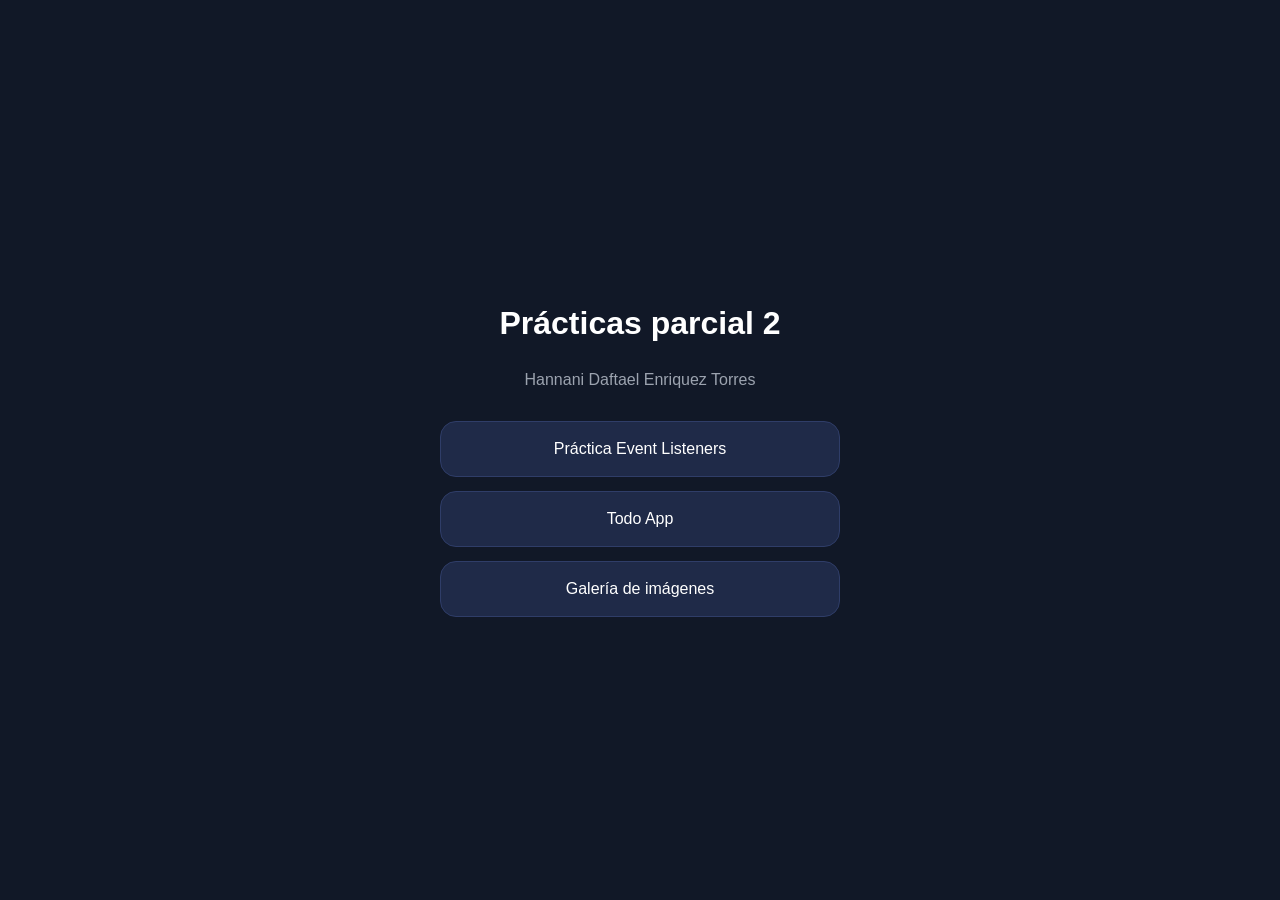
<file: Index.html>
<!DOCTYPE html>
<html lang="es">
<head>
  <meta charset="UTF-8">
  <meta name="viewport" content="width=device-width, initial-scale=1">
  <title>Prácticas parcial 2</title>
  <link rel="stylesheet" href="styles.css">
</head>
<body>
  <h1>Prácticas parcial 2</h1>
  <p>Hannani Daftael Enriquez Torres</p>
  <nav>
    <a href="event-listeners/">Práctica Event Listeners</a>
    <a href="todo-app/">Todo App</a>
    <a href="galeria/">Galería de imágenes</a>
  </nav>
</body>
</html>
</file>
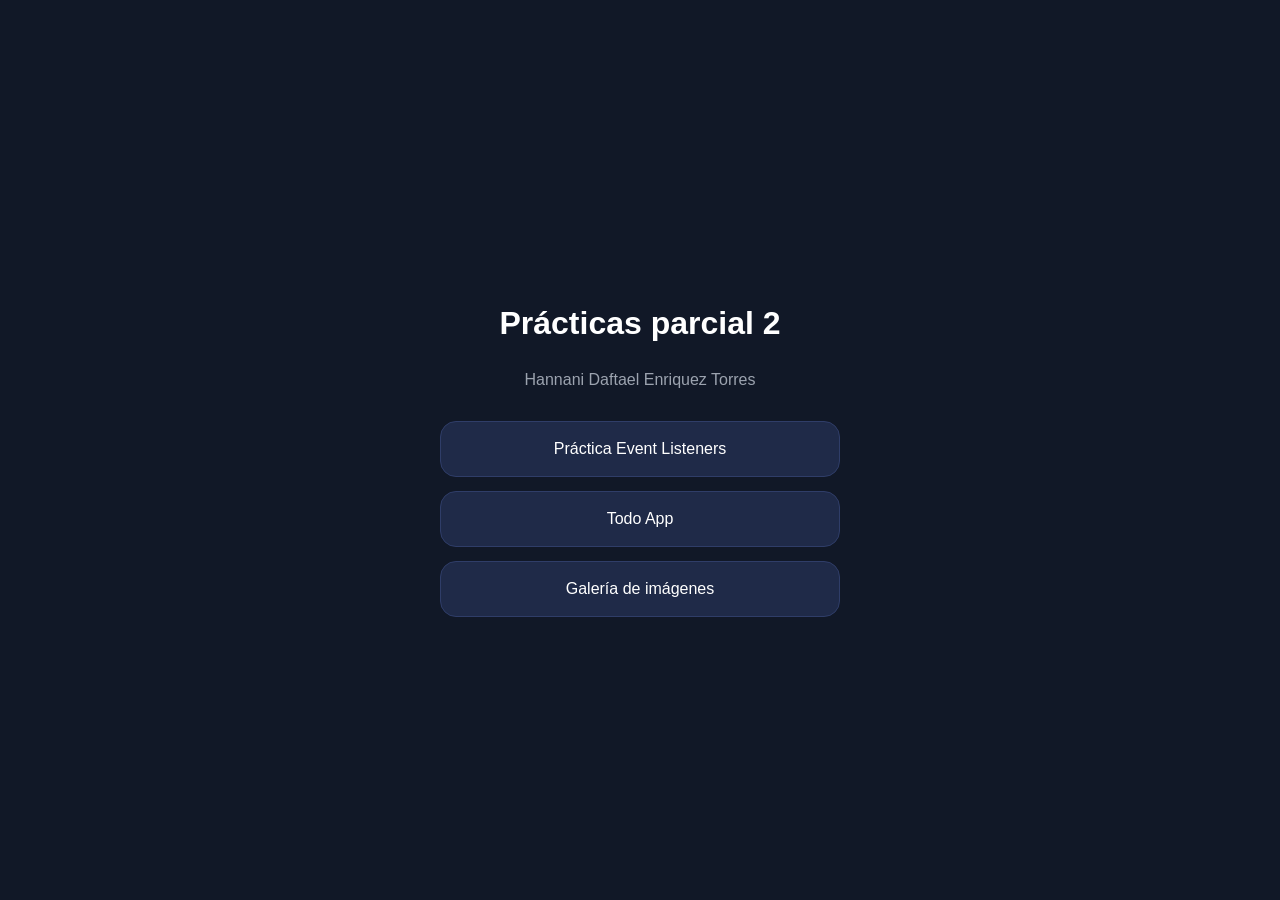
<file: index.html>
<!DOCTYPE html>
<html lang="es">
<head>
  <meta charset="UTF-8">
  <meta name="viewport" content="width=device-width, initial-scale=1">
  <title>Prácticas parcial 2</title>
  <link rel="stylesheet" href="styles.css">
</head>
<body>
  <h1>Prácticas parcial 2</h1>
  <p>Hannani Daftael Enriquez Torres</p>
  <nav>
    <a href="event-listeners/">Práctica Event Listeners</a>
    <a href="to%20do%20list/">Todo App</a>
    <a href="galeria-imagenes/">Galería de imágenes</a>
  </nav>
</body>
</html>
</file>
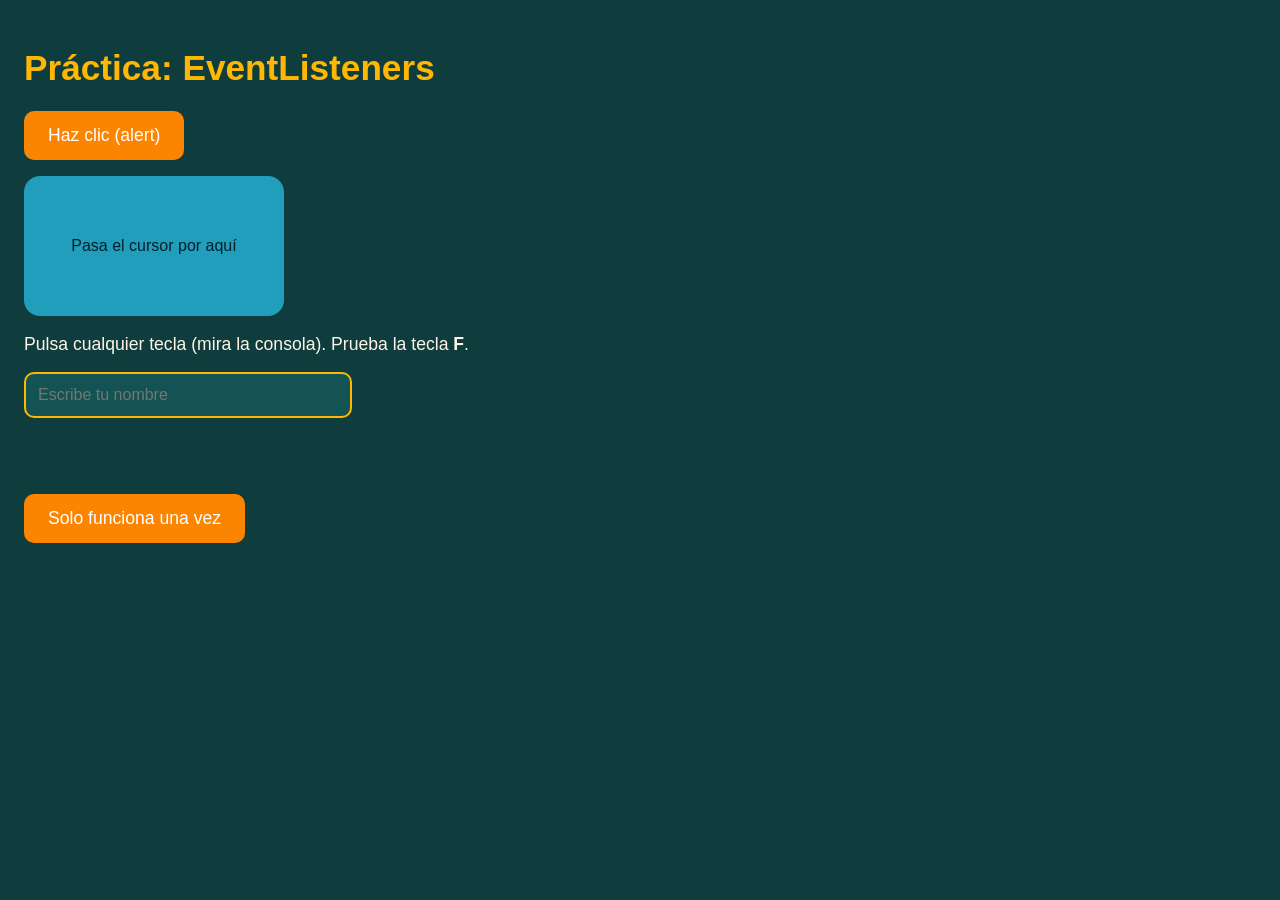
<file: event-listeners/index.html>
<!DOCTYPE html>
<html lang="es">
<head>
<meta charset="UTF-8">
<meta name="viewport" content="width=device-width, initial-scale=1">
<title>Práctica: EventListeners</title>
<link rel="stylesheet" href="styles.css">
<script src="script.js" defer></script>
</head>
<body>
  <h1>Práctica: EventListeners</h1>

  <button id="myButton">Haz clic (alert)</button>

  <div id="boxElement">Pasa el cursor por aquí</div>

  <p id="instrucciones">Pulsa cualquier tecla (mira la consola). Prueba la tecla <strong>F</strong>.</p>

  <input id="usernameInput" type="text" placeholder="Escribe tu nombre">
  <h2 id="greetingHeading"></h2>

  <button id="singleButton">Solo funciona una vez</button>
</body>
</html>
</file>
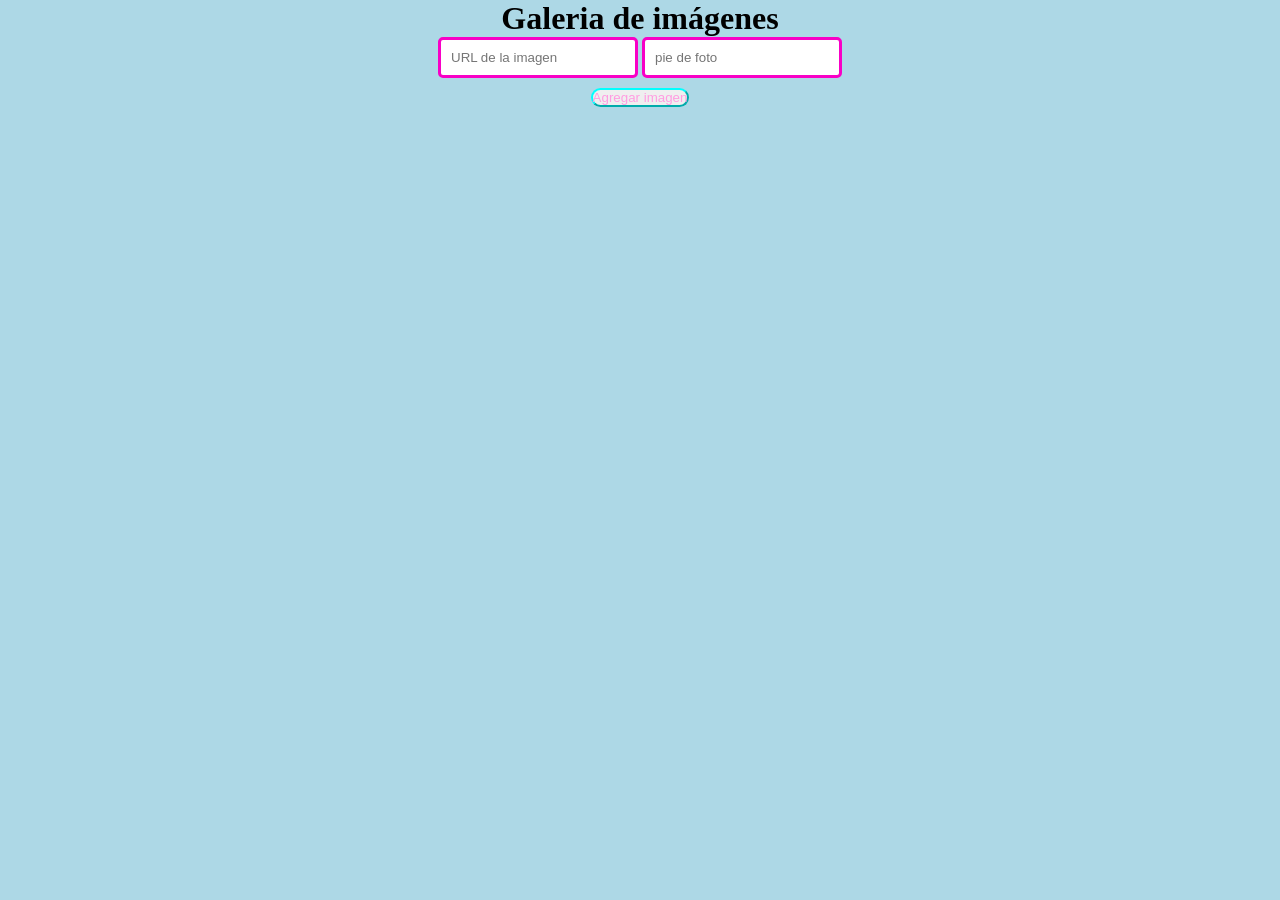
<file: galeria-imagenes/index.html>
<!DOCTYPE html>
<html lang="en">
<head>
    <meta charset="UTF-8">
    <meta name="viewport" content="width=device-width, initial-scale=1.0">
    <title>Galria dinamica JS</title>
    <link rel="stylesheet" href="estilo.css">
</head>
<body>
    <h1>Galeria de imágenes</h1>
    <div>
        <input type="text" id="imagenURL" placeholder="URL de la imagen">
        <input type="text" id="pieFoto" placeholder="pie de foto">
        <button onclick="agregarImagen()">Agregar imagen</button>
    </div>

    <div id="galeriaImagenes">

    </div>

    <script src="script.js"></script>

</body>
</html>
</file>
<file: styles.css>
body {
  margin: 0;
  min-height: 100vh;
  display: flex;
  flex-direction: column;
  align-items: center;
  justify-content: center;
  gap: 8px;
  background: #111827;
  color: #ffffff;
  font-family: Arial, sans-serif;
  text-align: center;
}

p {
  margin: 0;
  color: #9ca3af;
}

nav {
  display: flex;
  flex-direction: column;
  gap: 14px;
  width: 90%;
  max-width: 400px;
  margin-top: 24px;
}

a {
  padding: 18px;
  color: #ffffff;
  text-decoration: none;
  background: #1f2a48;
  border: 1px solid #2f3d68;
  border-radius: 16px;
}

a:hover {
  background: #2f3d68;
}
</file>
<file: event-listeners/styles.css>
body {
  margin: 0;
  padding: 24px;
  font-family: Arial, Helvetica, sans-serif;
  color: #fff4e6;
  background: #0f3d3e;
}

h1 {
  font-size: 2.2rem;
  color: #ffb703;
}

button {
  display: block;
  margin: 16px 0;
  padding: 14px 24px;
  font-size: 1.1rem;
  border: none;
  border-radius: 10px;
  background: #fb8500;
  color: #fff;
  cursor: pointer;
}

button:disabled {
  background: #6b7f80;
  cursor: not-allowed;
}

#boxElement {
  width: 260px;
  height: 140px;
  margin: 16px 0;
  display: flex;
  align-items: center;
  justify-content: center;
  text-align: center;
  border-radius: 16px;
  background: #219ebc;
  color: #02202b;
  transition: background 0.3s;
}

#boxElement.encima {
  background: #ffb703;
}

#instrucciones {
  font-size: 1.1rem;
}

#usernameInput {
  width: 100%;
  max-width: 300px;
  padding: 12px;
  font-size: 1rem;
  border: 2px solid #ffb703;
  border-radius: 10px;
  background: #145354;
  color: #fff4e6;
}

#greetingHeading {
  min-height: 1.5em;
  color: #ffb703;
}
</file>
<file: galeria-imagenes/estilo.css>
*{
    margin: 0;
    padding: 0;
}

body{
    text-align: center;
    align-items: center;
    background-color: lightblue;
    color: rgb(0, 0, 0);
}

div {
    text-align: center;
    margin-bottom: 30px;
}

div button{
    color:rgb(255, 156, 225);
    border-color: aqua;
    border-radius: 10px;
    margin-top: 10px;
    display: block;
    margin-left: auto;
    margin-right: auto;
}

.input-container {
    margin-bottom: 20px;
}
input {
    padding: 10px;
    width: 200px;
    border: 1px solid #00fca4;
    border-radius: 5px;
    transition: border-color 0.3s ease;
    box-sizing: border-box;
    color: rgb(255, 156, 225);
    border-color: aqua;
}
input:focus {
    background-color: #c054ff; 
    border-color: #007bff;
    outline: none;
}

input {
    border: 3px solid #f800c6;
    border-radius: 5px;

}


#galeriaImagenes {
    display: flex;
    flex-wrap: wrap;
    justify-content: center;
    align-items: flex-start;
    gap: 20px;
    padding: 20px;
}

#galeriaImagenes div {
    display: flex;
    flex-direction: column;
    align-items: center;
    margin-bottom: 0;
}

#galeriaImagenes img {
    object-fit: cover;
    border-radius: 10px;
    max-width: 200px;
    width: 100%;
}

#galeriaImagenes p {
    margin-top: 8px;
}
</file>
